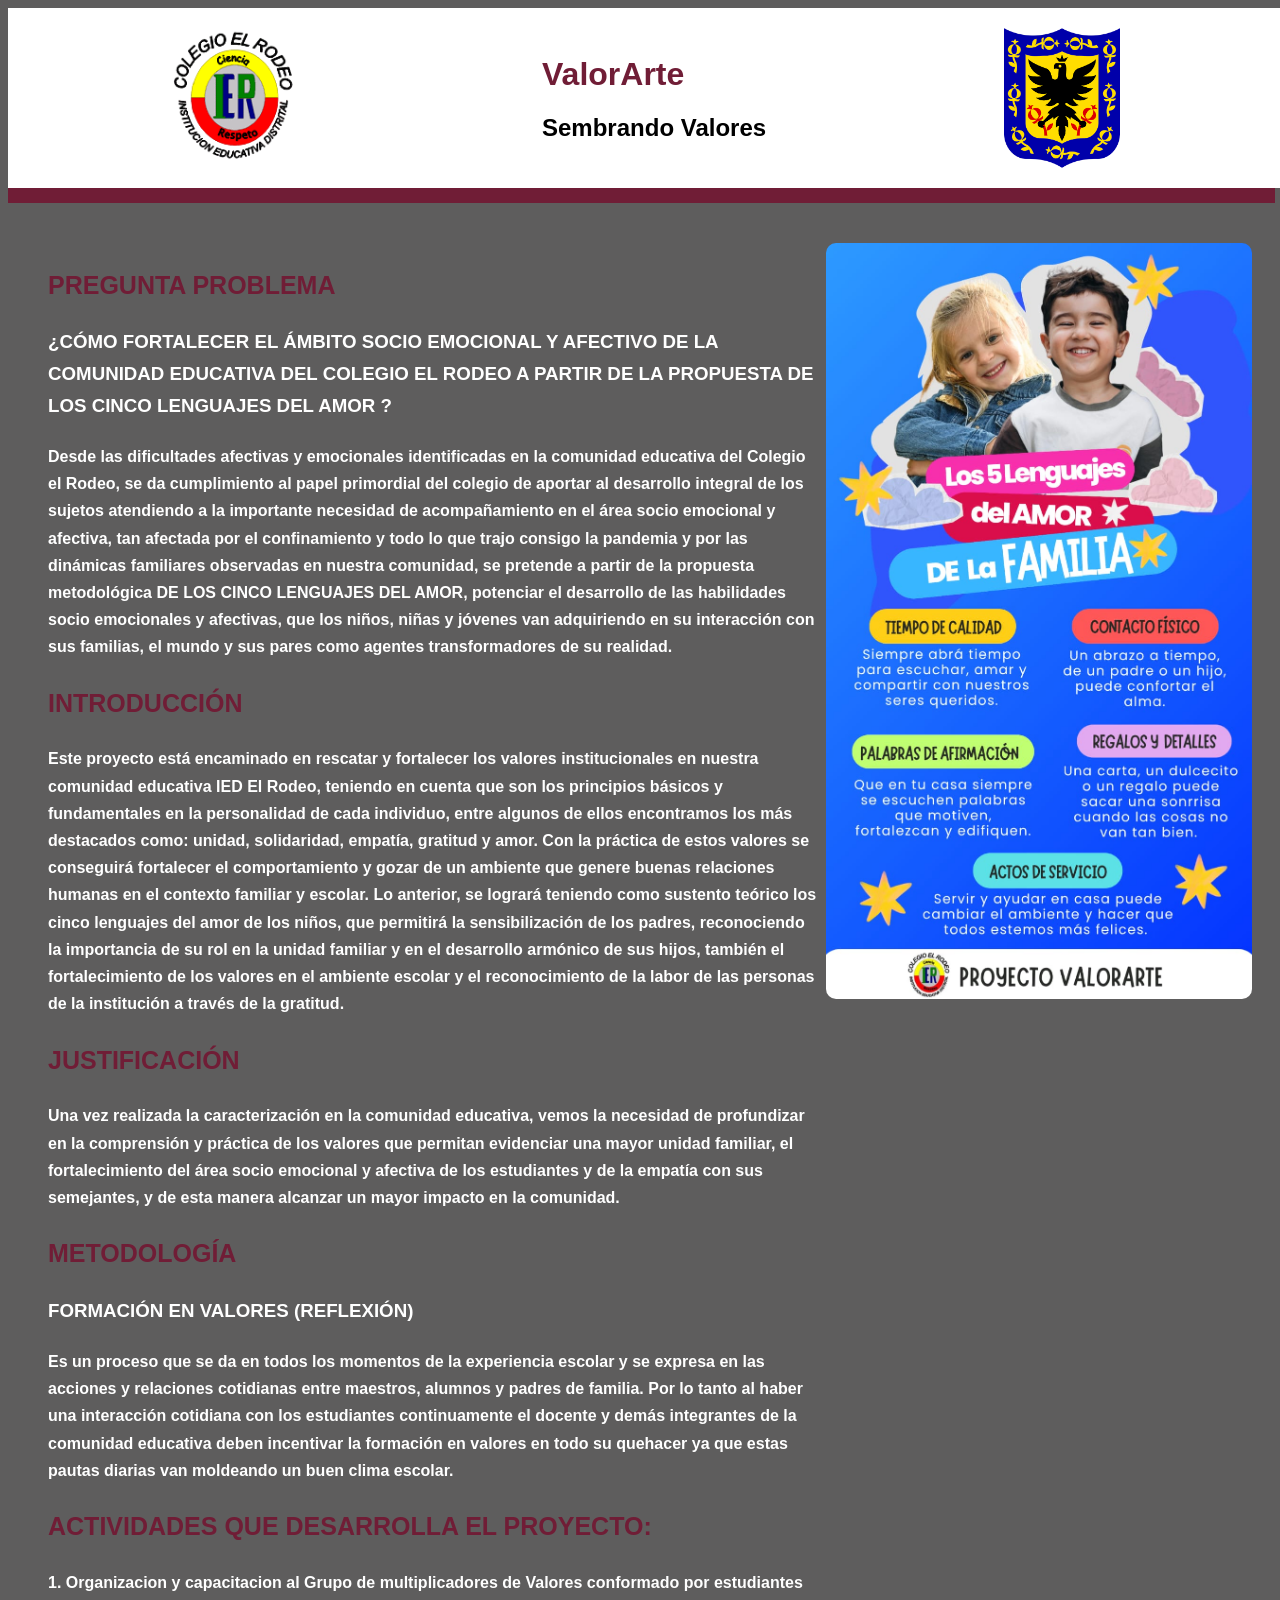
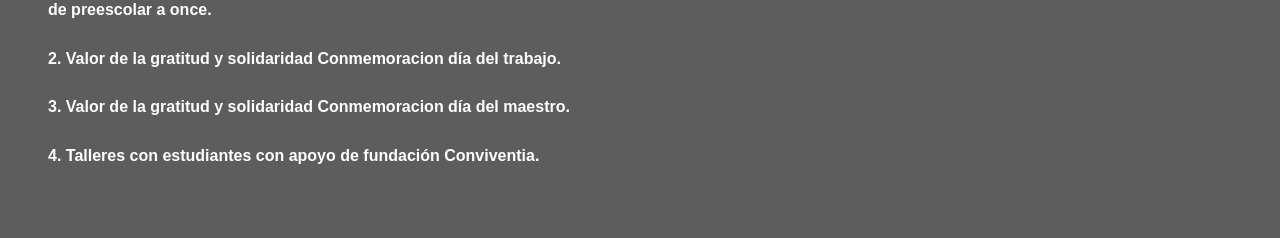
<file: index.html>
<!DOCTYPE html>
<html lang="es">
<head>
    <meta charset="UTF-8">
    <meta name="viewport" content="width=device-width, initial-scale=1.0">
    <title>ValorArte - IED El Rodeo</title>

    <link rel="stylesheet" href="css/style.css">
</head>

<body>

   
 <header class="encabezado">

    <div class="imagen-encabezado">
        <img src="imagenes/banner.png" alt="Imagen izquierda">
    </div>

    <div class="titulo-encabezado">
        <h1>ValorArte</h1>
        <h2>Sembrando Valores</h2>
    </div>

    <div class="imagen-encabezado">
        <img src="imagenes/banner2.png" alt="Imagen derecha">
    </div>

</header>

<div class="linea-inferior"></div>

<main>
<main class="cuerpo">

    <section class="texto-proyecto">
        <h2>PREGUNTA PROBLEMA</h2>

        <h3>
        ¿CÓMO FORTALECER EL ÁMBITO SOCIO EMOCIONAL Y AFECTIVO DE LA
        COMUNIDAD EDUCATIVA DEL COLEGIO EL RODEO A PARTIR DE LA
        PROPUESTA DE LOS CINCO LENGUAJES DEL AMOR ?
        </h3>
        <h4>Desde las dificultades afectivas y emocionales identificadas en la comunidad
            educativa del Colegio el Rodeo, se da cumplimiento al papel primordial del colegio
            de aportar al desarrollo integral de los sujetos atendiendo a la importante necesidad
            de acompañamiento en el área socio emocional y afectiva, tan afectada por el
            confinamiento y todo lo que trajo consigo la pandemia y por las dinámicas familiares
            observadas en nuestra comunidad, se pretende a partir de la propuesta
            metodológica DE LOS CINCO LENGUAJES DEL AMOR, potenciar el desarrollo de
            las habilidades socio emocionales y afectivas, que los niños, niñas y jóvenes van
            adquiriendo en su interacción con sus familias, el mundo y sus pares como agentes
            transformadores de su realidad. 
        </h4>
        <h2>INTRODUCCIÓN</h2>
        <h4>Este proyecto está encaminado en rescatar y fortalecer los valores institucionales en
        nuestra comunidad educativa IED El Rodeo, teniendo en cuenta que son los
        principios básicos y fundamentales en la personalidad de cada individuo, entre
        algunos de ellos encontramos los más destacados como: unidad, solidaridad,
        empatía, gratitud y amor. Con la práctica de estos valores se conseguirá fortalecer
        el comportamiento y gozar de un ambiente que genere buenas relaciones humanas
        en el contexto familiar y escolar.
        Lo anterior, se logrará teniendo como sustento teórico los cinco lenguajes del amor
        de los niños, que permitirá la sensibilización de los padres, reconociendo la
        importancia de su rol en la unidad familiar y en el desarrollo armónico de sus hijos,
        también el fortalecimiento de los valores en el ambiente escolar y el reconocimiento
        de la labor de las personas de la institución a través de la gratitud.
        </h4>
        <h2>JUSTIFICACIÓN</h2>
        <h4>Una vez realizada la caracterización en la comunidad educativa, vemos la
        necesidad de profundizar en la comprensión y práctica de los valores que permitan
        evidenciar una mayor unidad familiar, el fortalecimiento del área socio emocional y
        afectiva de los estudiantes y de la empatía con sus semejantes, y de esta manera
        alcanzar un mayor impacto en la comunidad.
        </h4>
        <h2>METODOLOGÍA</h2>
        <h3>FORMACIÓN EN VALORES (REFLEXIÓN)</h3>
        <h4>Es un proceso que se da en todos los momentos de la experiencia escolar y se
        expresa en las acciones y relaciones cotidianas entre maestros, alumnos y padres
        de familia.
        Por lo tanto al haber una interacción cotidiana con los estudiantes continuamente el
        docente y demás integrantes de la comunidad educativa deben incentivar la
        formación en valores en todo su quehacer ya que estas pautas diarias van
        moldeando un buen clima escolar.
        </h4>
        <h2>ACTIVIDADES QUE DESARROLLA EL PROYECTO:</h2>
        <h4>1. Organizacion y capacitacion al Grupo de multiplicadores de Valores conformado por estudiantes de preescolar a once. </h4>
        <h4> 2. Valor de la gratitud y solidaridad Conmemoracion día del trabajo.</h4>
        <h4> 3. Valor de la gratitud y solidaridad Conmemoracion día del maestro.</h4>
        <h4> 4. Talleres con estudiantes con apoyo de fundación Conviventia.</h4>

</section>
    <section class="imagen-proyecto">
        <img src="imagenes/foto1.jpg" alt="Imagen de ValorArte">
    </section>

</main>

</body>
</html>
</file>
<file: css/style.css>
/* ENCABEZADO */
body {
    font-family: Arial, sans-serif;
    background-color: rgb(94, 93, 93);
    width: 100%;
}
.encabezado {
    width: 94.7%;
    min-height: 150px;
    display: flex;
    align-items: center;
    justify-content: space-around;
    padding: 15px 40px;
    gap: 20px;
}
.imagen-encabezado {
    width: 110px;
    height: 110px;
    flex-shrink: 0;
    margin-right: 15px;
}

.imagen-encabezado img {
    width: 100%;
    height: 100%;
    object-fit: contain;
}

.titulo-encabezado {
    text-align: center;
    color: #701D36;
}

/* IMAGEN */
.encabezado {
    background-color: #FFFFFF;
}
.imagen-encabezado {
    width: 180px;
    height: 140px;
    flex-shrink: 0;
}

.imagen-encabezado img {
    width: 100%;
    height: 100%;
    object-fit: contain;
}

/* NOMBRE DEL PROYECTO */
.titulo-encabezado {
    text-align: left;
    color: #701D36;
}

.titulo-encabezado h2 {
    color: #000000;
}

/* CUERPO PRINCIPAL */
.cuerpo {
    display: grid;
    grid-template-columns: 2fr 1fr;
    gap: 40px;
    padding: 40px;
    align-items: start;
}

/* TEXTO */
.texto-proyecto {
    color: #ffffff;
    font-size: 16px;
    line-height: 1.7;
}

.texto-proyecto h2 {
    color: #701D36;
    font-size: 25px;
    margin-bottom: 20px;
}

/* GALERÍA VERTICAL */


@keyframes cambiarImagen {
    0%, 30% {
        opacity: 1;
    }
    33%, 100% {
        opacity: 0;
    }
}
.imagen-proyecto img {
    width: 110%;
    height: px;
    object-fit: cover;
    border-radius: 10px;
    margin-left: -35px;
}
.linea-inferior {
    width: 99%;
    height: 15px;
    background-color: #701D36;
}
</file>
